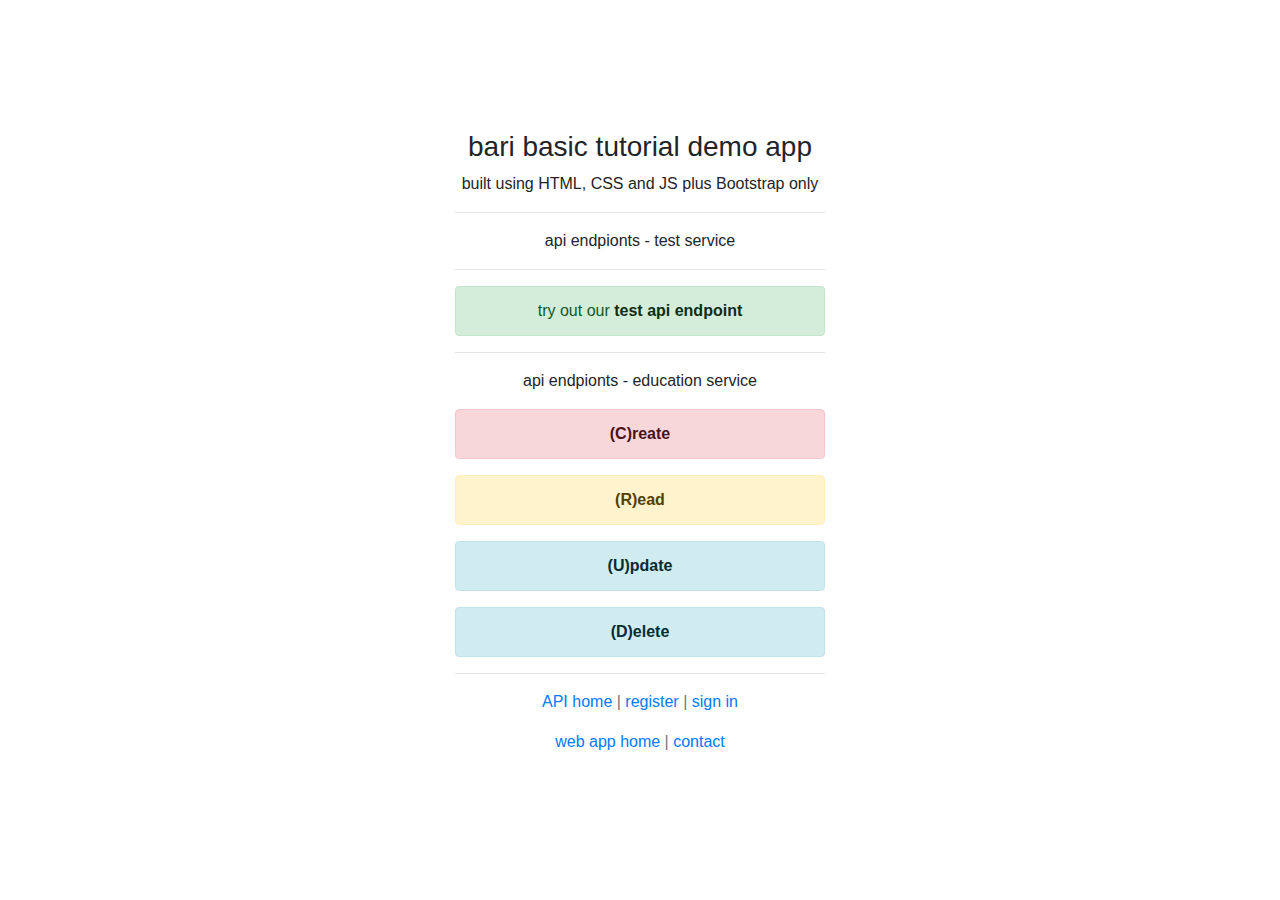
<file: ReferenceCopy/html/apiservicedemo.html>
<!doctype html>
<html lang="en">
  <head>
    <meta charset="utf-8">
    <meta name="viewport" content="width=device-width, initial-scale=1, shrink-to-fit=no">
    <meta name="description" content="">
    <meta name="author" content="Mark Otto, Jacob Thornton, and Bootstrap contributors">
    <meta name="generator" content="Jekyll v3.8.5">
    <title>API server demo - Bari Basics Programming</title>

    <link rel="canonical" href="https://getbootstrap.com/docs/4.3/examples/sign-in/">

    <!-- Bootstrap core CSS -->
    <!-- <link href="/docs/4.3/dist/css/bootstrap.min.css" rel="stylesheet" integrity="sha384-ggOyR0iXCbMQv3Xipma34MD+dH/1fQ784/j6cY/iJTQUOhcWr7x9JvoRxT2MZw1T" crossorigin="anonymous"> -->
    
    <!-- Custom styles for this template -->
    <link href="../style/signin.css" rel="stylesheet">
  </head>
  <body class="text-center" onload="pagehasloaded()">
    <div class="form-signin">
      <div id="maintitlelines">
        <h3 id = "maintitleline1" class="font-weight-normal">-</h3>
        <h7 id = "maintitleline2" class="font-weight-normal">-</h7>
      </div>
      <hr>           
      <div>
        <p>api endpionts - test service</p>
      </div>
      <hr>     
      <!-- <div>
        <p class="mt-5 mb-3 text-muted"><a href="testservice.html" >test api endpoint</a></p>
        <p class="mt-5 mb-3 text-muted"><a href="educationendpointcreate.html" >education api endpoint - (C)reate </a></p>
        <p class="mt-5 mb-3 text-muted"><a href="educationendpointread.html" >education api endpoint - (R)ead </a></p>          
        <p class="mt-5 mb-3 text-muted"><a href="educationendpointupdate.html" >education api endpoint - (U)pdate </a></p>          
      </div>         -->
      <div class="alert alert-success" role="alert">
        try out our <a href="testservice.html" class="alert-link">test api endpoint</a>
      </div>
      <hr>    
      <div>
        <p>api endpionts - education service</p>
      </div>       
      <div class="alert alert-danger" role="alert">
        <a href="educationendpointcreate.html" class="alert-link"> (C)reate </a>
      </div>
      <div class="alert alert-warning" role="alert">
        <a href="educationendpointread.html" class="alert-link"> (R)ead </a>
      </div>
      <div class="alert alert-info" role="alert">
        <a href="educationendpointupdate.html" class="alert-link"> (U)pdate </a>
      </div>                      
      <div class="alert alert-info" role="alert">
        <a href="educationendpointdelete.html" class="alert-link"> (D)elete </a>
      </div>                            
      <hr>
      <div id="bottomlinksfooter">
        <p class="text-muted"><a href="apiservicedemo.html" >API home</a> | <a href="registration.html" >register</a>
          | <a href="signin.html" >sign in</a></p>
        <p class="text-muted"><a href="../index.html" >web app home</a> | <a href="http://thechalakas.com/" >contact</a></p>
        <!-- <p class="text-muted"><a href="http://thechalakas.com/" >contact</a></p> -->
      </div>
    </div>
    <link rel="stylesheet" href="https://maxcdn.bootstrapcdn.com/bootstrap/4.3.1/css/bootstrap.min.css">
    <script src="https://ajax.aspnetcdn.com/ajax/jQuery/jquery-3.5.0.slim.min.js"></script>
    <script src="https://cdnjs.cloudflare.com/ajax/libs/popper.js/1.14.7/umd/popper.min.js"></script>
    <script src="https://maxcdn.bootstrapcdn.com/bootstrap/4.3.1/js/bootstrap.min.js"></script>
    <script src="../scripts/commonfunctions.js"></script>
    <script src="../scripts/apiservicedemo.js"></script>
</body>
</html>
</file>
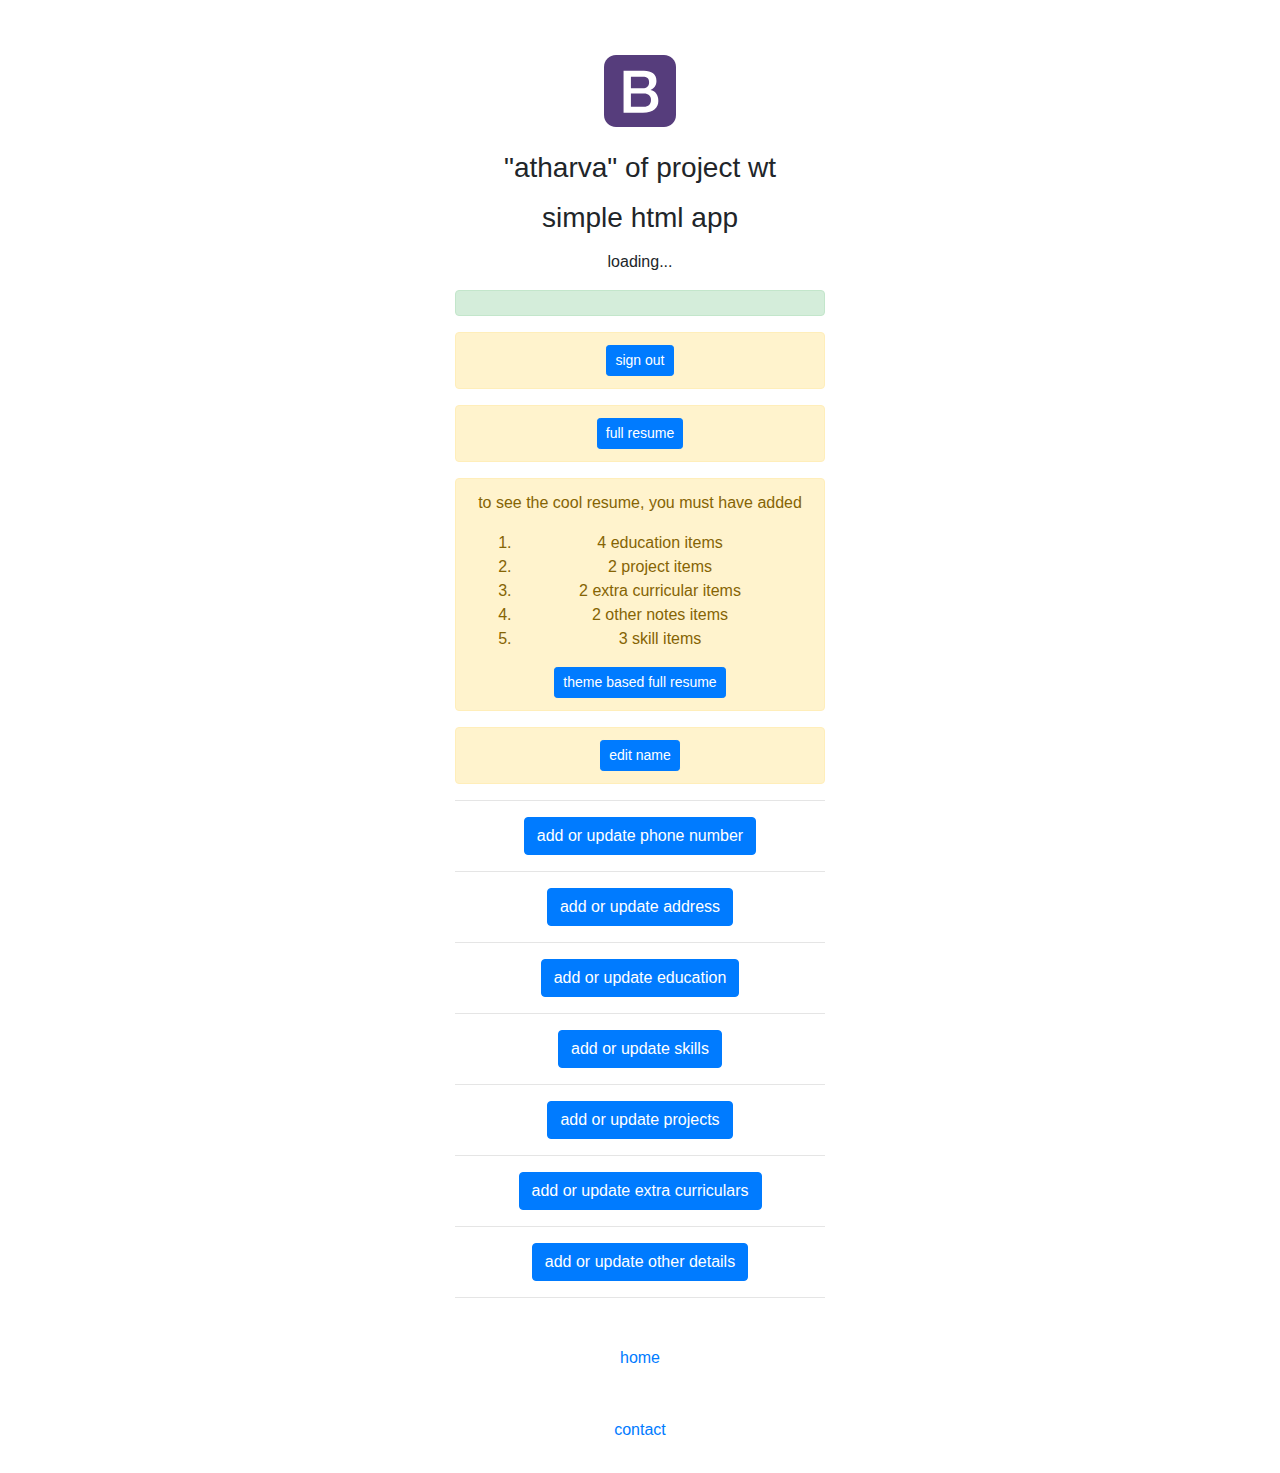
<file: ReferenceCopy/html/editresume.html>
<!doctype html>
<html lang="en">
  <head>
    <meta charset="utf-8">
    <meta name="viewport" content="width=device-width, initial-scale=1, shrink-to-fit=no">
    <meta name="description" content="">
    <meta name="author" content="Mark Otto, Jacob Thornton, and Bootstrap contributors">
    <meta name="generator" content="Jekyll v3.8.5">
    <title>edit resume - project wt - atharva</title>

    <link rel="canonical" href="https://getbootstrap.com/docs/4.3/examples/sign-in/">

    <!-- Bootstrap core CSS -->
    <!-- <link href="/docs/4.3/dist/css/bootstrap.min.css" rel="stylesheet" integrity="sha384-ggOyR0iXCbMQv3Xipma34MD+dH/1fQ784/j6cY/iJTQUOhcWr7x9JvoRxT2MZw1T" crossorigin="anonymous"> -->
    
    <!-- Custom styles for this template -->
    <link href="../style/signin.css" rel="stylesheet">
  </head>
  <body class="text-center" onload="pagehasloaded()">
    <div class="form-signin">
        <div>
            <img class="mb-4" src="../assets/logosandstuff/bootstrap-solid.svg" alt="" width="72" height="72">
            <h1 class="h3 mb-3 font-weight-normal">"atharva" of project wt</h1>
            <!-- <h1 class="h3 mb-3 font-weight-normal">project wt</h1> -->
            <h1 class="h3 mb-3 font-weight-normal">simple html app</h1> 
        </div>
        <div id="loadinganimation">
            <p>loading...</p>
        </div>
        <div id="namedisplay" class="alert alert-success" role="alert">
        </div> 
        <div class="alert alert-warning" role="alert">
          <button type="button" class="btn btn-primary btn-sm" onclick="signout()">
            sign out
          </button>
      </div>          
        <div class="alert alert-warning" role="alert">
          <button type="button" class="btn btn-primary btn-sm" onclick="loadresumepage()">
            full resume
          </button>
      </div>
      <div class="alert alert-warning" role="alert">
        <p>
          to see the cool resume, you must have added
        </p>
        <ol>
          <li>4 education items</li>
          <li>2 project items</li>
          <li>2 extra curricular items</li>
          <li>2 other notes items</li>
          <li>3 skill items</li>
        </ol>
        <button type="button" class="btn btn-primary btn-sm" onclick="loadthemeresumepage()">
          theme based full resume
        </button>
    </div>
      <div class="alert alert-warning" role="alert">
          <button type="button" class="btn btn-primary btn-sm" onclick="signinpage()">
            edit name
          </button>
      </div> 
        <hr>
        <button class="btn btn-primary" type="button" data-toggle="collapse" 
        data-target="#phonenumberdisplay" aria-expanded="false" aria-controls="collapseExample">
          add or update phone number
        </button>        
        <div id="phonenumberdisplay" class="alert alert-primary collapse" role="alert">
        </div>
        <hr>
        <button class="btn btn-primary" type="button" data-toggle="collapse" 
        data-target="#addressdisplay" aria-expanded="false" aria-controls="collapseExample">
          add or update address
        </button>  
        <div id="addressdisplay" class="alert alert-info collapse" role="alert">
        </div>
        <hr>
        <button class="btn btn-primary" type="button" data-toggle="collapse" 
        data-target="#educationdisplay" aria-expanded="false" aria-controls="collapseExample">
          add or update education
        </button> 
        <div id="educationdisplay" class="alert alert-danger collapse" role="alert">
        </div>
        <hr>
        <button class="btn btn-primary" type="button" data-toggle="collapse" 
        data-target="#skilldisplay" aria-expanded="false" aria-controls="collapseExample">
          add or update skills
        </button> 
        <div id="skilldisplay" class="alert alert-warning collapse" role="alert">
        </div>
        <hr>
        <button class="btn btn-primary" type="button" data-toggle="collapse" 
        data-target="#projectdisplay" aria-expanded="false" aria-controls="collapseExample">
          add or update projects
        </button> 
        <div id="projectdisplay" class="alert alert-info collapse" role="alert">
        </div>
        <hr>
        <button class="btn btn-primary" type="button" data-toggle="collapse" 
        data-target="#extracurriculardisplay" aria-expanded="false" aria-controls="collapseExample">
          add or update extra curriculars
        </button> 
        <div id="extracurriculardisplay" class="alert alert-primary collapse" role="alert">
        </div>
        <hr>
        <button class="btn btn-primary" type="button" data-toggle="collapse" 
        data-target="#otherstuffdisplay" aria-expanded="false" aria-controls="collapseExample">
          add or update other details
        </button> 
        <div id="otherstuffdisplay" class="alert alert-danger collapse" role="alert">
        </div>        
        <hr>     
        <div>
            <p class="mt-5 mb-3 text-muted"><a href="../index.html" >home</a></p>
            <p class="mt-5 mb-3 text-muted"><a href="http://thechalakas.com/" >contact</a></p>
        </div>
    </div>
    <link rel="stylesheet" href="https://maxcdn.bootstrapcdn.com/bootstrap/4.3.1/css/bootstrap.min.css">
    <script src="https://ajax.aspnetcdn.com/ajax/jQuery/jquery-3.5.0.slim.min.js"></script>
    <script src="https://cdnjs.cloudflare.com/ajax/libs/popper.js/1.14.7/umd/popper.min.js"></script>
    <script src="https://maxcdn.bootstrapcdn.com/bootstrap/4.3.1/js/bootstrap.min.js"></script>
    <script src="../scripts/commonfunctions.js"></script>
    <script src="../scripts/editresume.js"></script>
</body>
</html>
</file>
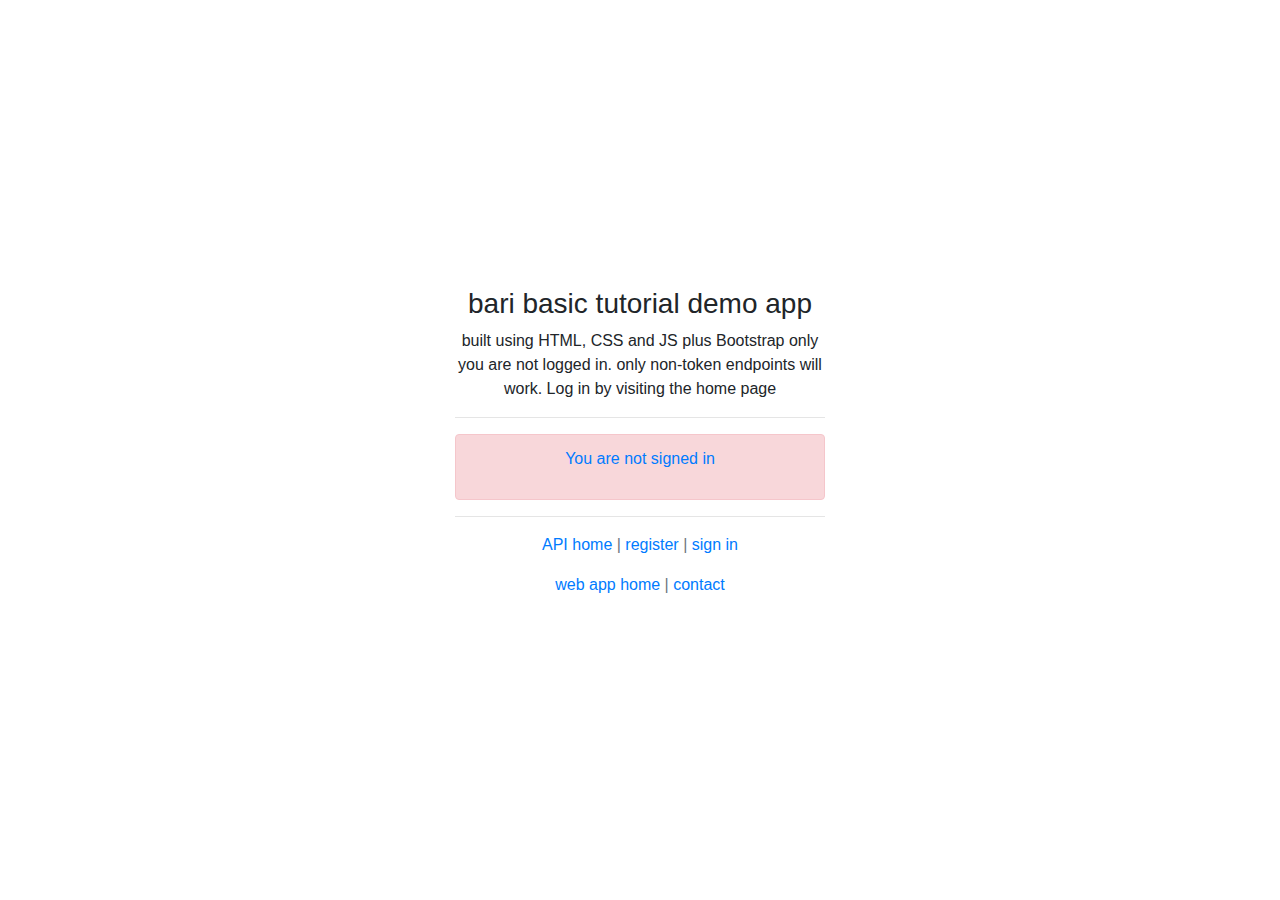
<file: ReferenceCopy/html/educationendpointcreate.html>
<!doctype html>
<html lang="en">
  <head>
    <meta charset="utf-8">
    <meta name="viewport" content="width=device-width, initial-scale=1, shrink-to-fit=no">
    <meta name="description" content="">
    <meta name="author" content="Mark Otto, Jacob Thornton, and Bootstrap contributors">
    <meta name="generator" content="Jekyll v3.8.5">
    <title>education end point - Bari Basics Programming</title>

    <link rel="canonical" href="https://getbootstrap.com/docs/4.3/examples/sign-in/">

    <!-- Bootstrap core CSS -->
    <!-- <link href="/docs/4.3/dist/css/bootstrap.min.css" rel="stylesheet" integrity="sha384-ggOyR0iXCbMQv3Xipma34MD+dH/1fQ784/j6cY/iJTQUOhcWr7x9JvoRxT2MZw1T" crossorigin="anonymous"> -->
    
    <!-- Custom styles for this template -->
    <link href="../style/signin.css" rel="stylesheet">
  </head>
  <body class="text-center" onload="pagehasloadededucation()">
    <div class="form-signin">
      <div id="maintitlelines">
        <h3 id = "maintitleline1" class="font-weight-normal">-</h3>
        <h7 id = "maintitleline2" class="font-weight-normal">-</h7>
      </div>
        <div>
          <p  id="apistatusmessage">...loading</p>
        </div>
        <hr>      
        <div id="educationdisplay" class="alert alert-danger" role="alert">
        </div>
        <div id="notsignedin" class="alert alert-danger" role="alert">
          <p class="text-primary">You are not signed in</p>          
        </div>        
        <hr>        
        <div id="bottomlinksfooter">
          <p class="text-muted"><a href="apiservicedemo.html" >API home</a> | <a href="registration.html" >register</a>
            | <a href="signin.html" >sign in</a></p>
          <p class="text-muted"><a href="../index.html" >web app home</a> | <a href="http://thechalakas.com/" >contact</a></p>
          <!-- <p class="text-muted"><a href="http://thechalakas.com/" >contact</a></p> -->
        </div>
    </div>
    <link rel="stylesheet" href="https://maxcdn.bootstrapcdn.com/bootstrap/4.3.1/css/bootstrap.min.css">
    <script src="https://ajax.aspnetcdn.com/ajax/jQuery/jquery-3.5.0.slim.min.js"></script>
    <script src="https://cdnjs.cloudflare.com/ajax/libs/popper.js/1.14.7/umd/popper.min.js"></script>
    <script src="https://maxcdn.bootstrapcdn.com/bootstrap/4.3.1/js/bootstrap.min.js"></script>
    <script src="../scripts/commonfunctions.js"></script>
    <script src="../scripts/educationendpointcreate.js"></script>
    <script src="../scripts/testservice.js"></script>
</body>
</html>
</file>
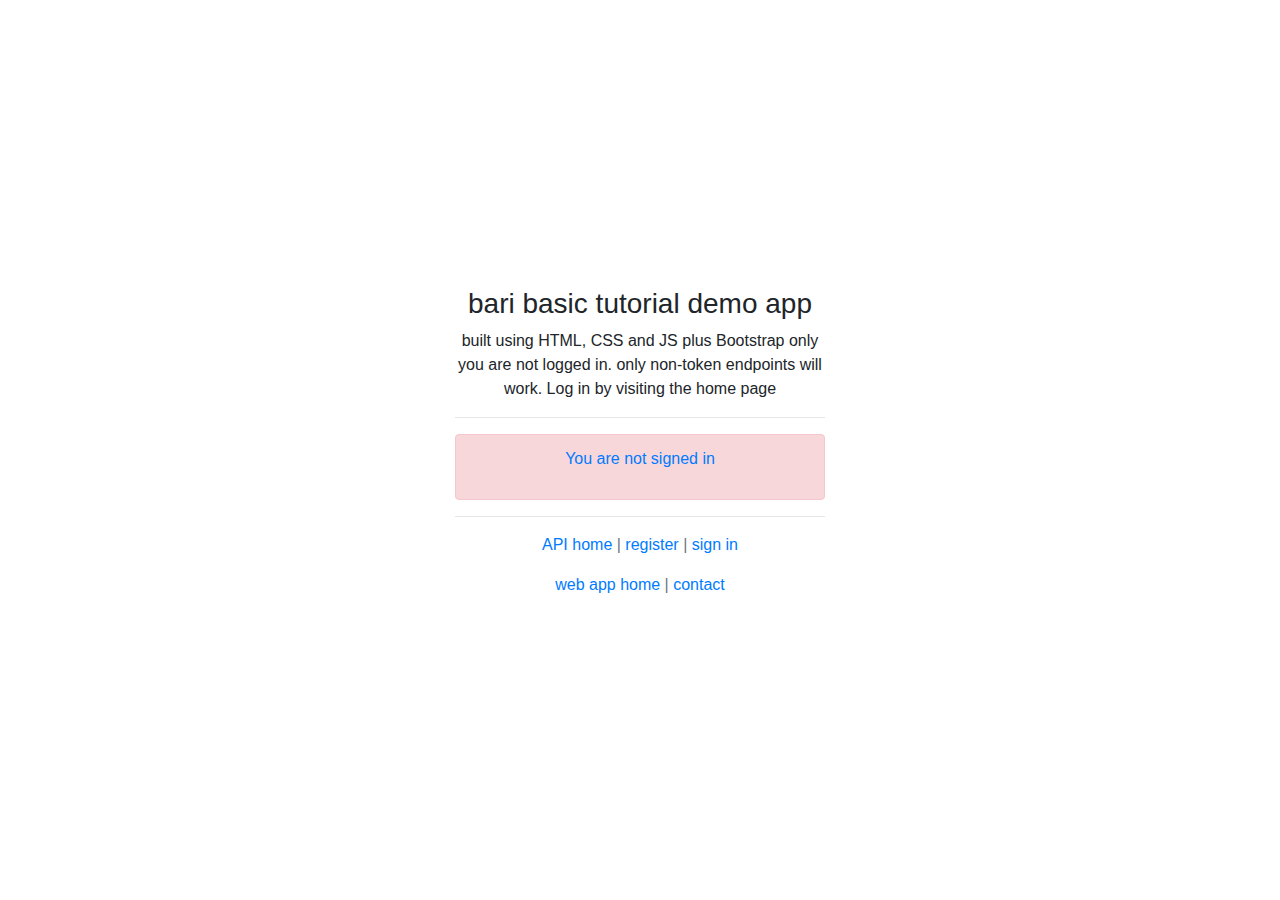
<file: ReferenceCopy/html/educationendpointdelete.html>
<!doctype html>
<html lang="en">
  <head>
    <meta charset="utf-8">
    <meta name="viewport" content="width=device-width, initial-scale=1, shrink-to-fit=no">
    <meta name="description" content="">
    <meta name="author" content="Mark Otto, Jacob Thornton, and Bootstrap contributors">
    <meta name="generator" content="Jekyll v3.8.5">
    <title>education end point - Bari Basics Programming</title>

    <link rel="canonical" href="https://getbootstrap.com/docs/4.3/examples/sign-in/">

    <!-- Bootstrap core CSS -->
    <!-- <link href="/docs/4.3/dist/css/bootstrap.min.css" rel="stylesheet" integrity="sha384-ggOyR0iXCbMQv3Xipma34MD+dH/1fQ784/j6cY/iJTQUOhcWr7x9JvoRxT2MZw1T" crossorigin="anonymous"> -->
    
    <!-- Custom styles for this template -->
    <link href="../style/signin.css" rel="stylesheet">
  </head>
  <body class="text-center" onload="pagehasloadededucation()">
    <div class="form-signin">
      <div id="maintitlelines">
        <h3 id = "maintitleline1" class="font-weight-normal">-</h3>
        <h7 id = "maintitleline2" class="font-weight-normal">-</h7>
      </div>
        <div>
          <p  id="apistatusmessage">...loading</p>
        </div>
        <hr>      
        <div id="educationdisplay" class="alert alert-danger" role="alert">
        </div>
        <div id="notsignedin" class="alert alert-danger" role="alert">
          <p class="text-primary">You are not signed in</p>          
        </div>        
        <hr>        
        <div id="bottomlinksfooter">
          <p class="text-muted"><a href="apiservicedemo.html" >API home</a> | <a href="registration.html" >register</a>
            | <a href="signin.html" >sign in</a></p>
          <p class="text-muted"><a href="../index.html" >web app home</a> | <a href="http://thechalakas.com/" >contact</a></p>
          <!-- <p class="text-muted"><a href="http://thechalakas.com/" >contact</a></p> -->
        </div>
    </div>
    <link rel="stylesheet" href="https://maxcdn.bootstrapcdn.com/bootstrap/4.3.1/css/bootstrap.min.css">
    <script src="https://ajax.aspnetcdn.com/ajax/jQuery/jquery-3.5.0.slim.min.js"></script>
    <script src="https://cdnjs.cloudflare.com/ajax/libs/popper.js/1.14.7/umd/popper.min.js"></script>
    <script src="https://maxcdn.bootstrapcdn.com/bootstrap/4.3.1/js/bootstrap.min.js"></script>
    <script src="../scripts/commonfunctions.js"></script>
    <script src="../scripts/educationendpointdelete.js"></script>
    <script src="../scripts/testservice.js"></script>
</body>
</html>
</file>
<file: ReferenceCopy/style/signin.css>
html,
body {
  height: 100%;
}

body {
  display: -ms-flexbox;
  display: flex;
  -ms-flex-align: center;
  align-items: center;
  padding-top: 40px;
  padding-bottom: 40px;
  background-color: #f5f5f5;
}

.form-signin {
  width: 100%;
  max-width: 400px;
  padding: 15px;
  margin: auto;
}
.form-signin .checkbox {
  font-weight: 400;
}
.form-signin .form-control {
  position: relative;
  box-sizing: border-box;
  height: auto;
  padding: 10px;
  font-size: 16px;
}
.form-signin .form-control:focus {
  z-index: 2;
}
.form-signin input[type="email"] {
  margin-bottom: -1px;
  border-bottom-right-radius: 0;
  border-bottom-left-radius: 0;
}
.form-signin input[type="password"] {
  margin-bottom: 10px;
  border-top-left-radius: 0;
  border-top-right-radius: 0;
}

.bd-placeholder-img {
  font-size: 1.125rem;
  text-anchor: middle;
  -webkit-user-select: none;
  -moz-user-select: none;
  -ms-user-select: none;
  user-select: none;
}

@media (min-width: 768px) {
  .bd-placeholder-img-lg {
    font-size: 3.5rem;
  }
}
</file>
